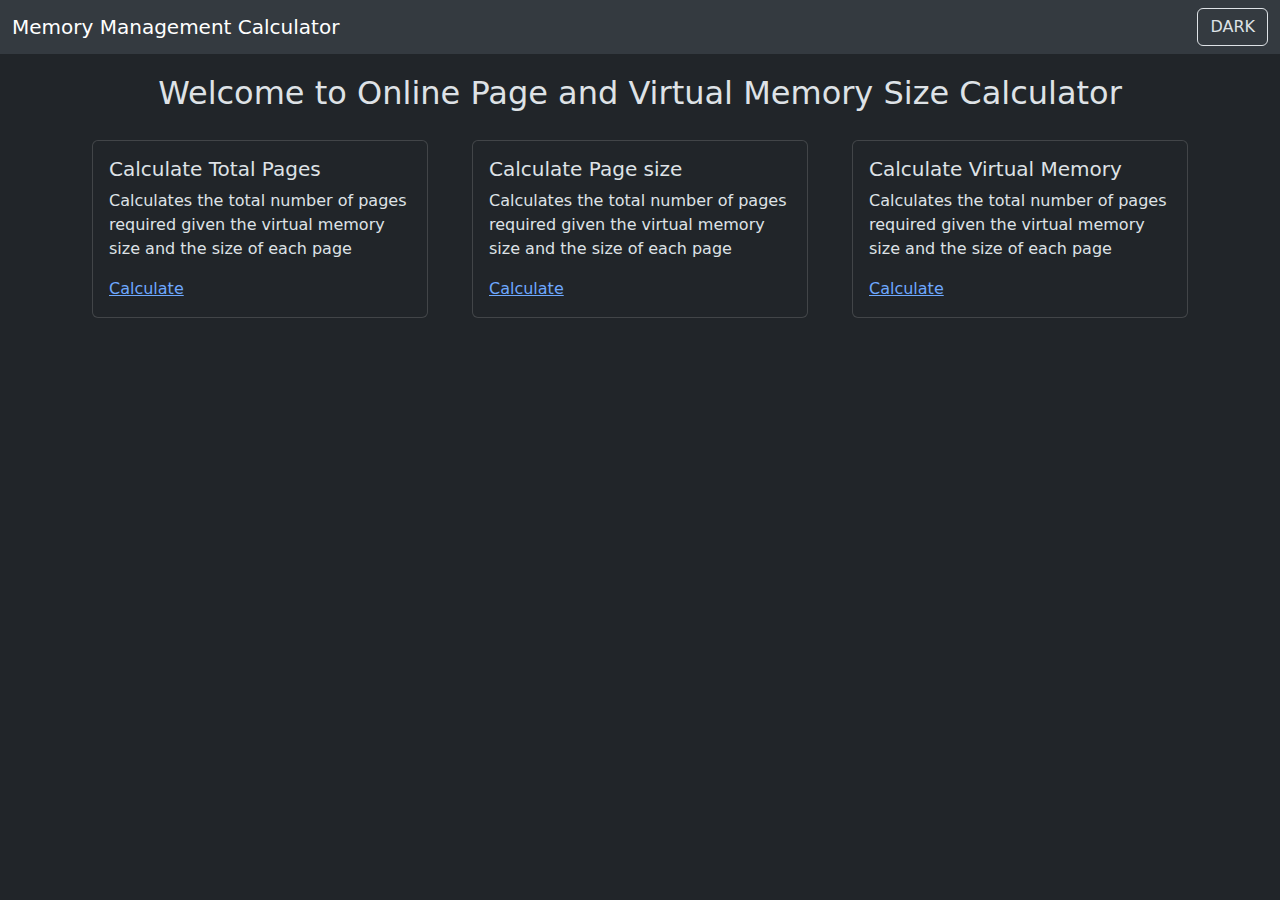
<file: index.html>
<!DOCTYPE html>
<html lang="en">
<head>
    <meta charset="UTF-8">
    <meta name="viewport" content="width=device-width, initial-scale=1.0">
    <title>Memory-Management</title>
    <link rel="stylesheet" href="style.css">
    <link href="https://cdn.jsdelivr.net/npm/bootstrap@5.3.3/dist/css/bootstrap.min.css" rel="stylesheet" integrity="sha384-QWTKZyjpPEjISv5WaRU9OFeRpok6YctnYmDr5pNlyT2bRjXh0JMhjY6hW+ALEwIH" crossorigin="anonymous">
</head>
<body data-bs-theme="dark">

  <nav class="navbar navbar-expand-lg bg-body-secondary" id="navi">
    <div class="container-fluid">
        <a class="navbar-brand mb-0 h1" href="index.html">Memory Management Calculator</a>
        <div class="ms-auto">
            <input type="checkbox" class="btn-check" id="dark-toggle" checked autocomplete="off" onclick="toggleMode()">
            <label class="btn" for="dark-toggle" id = "dt" style="border:solid 1px">DARK</label>
        </div>
    </div>
  </nav>

    <div class="main-container">
        <h2 style="text-align: center;">Welcome to Online Page and Virtual Memory Size Calculator</h2>
    </div>

    <div class="container">
        <div class="row justify-content-center">
            <div class="col-sm-12 col-md-6 col-lg-4">
                <div class="card mb-3">
                    <div class="card-body">
                      <h5 class="card-title">Calculate Total Pages</h5>
                      <p class="card-text">Calculates the total number of pages required given the virtual memory size and the size of each page</p>
                      <a href="totalpages.html" class="card-link">Calculate</a>
                    </div>
                  </div>
            </div>
            <div class="col-sm-12 col-md-6 col-lg-4">
                <div class="card mb-3">
                    <div class="card-body">
                      <h5 class="card-title">Calculate Page size</h5>
                      <p class="card-text">Calculates the total number of pages required given the virtual memory size and the size of each page</p>
                      <a href="pagesize.html" class="card-link">Calculate</a>
                    </div>
                  </div>
            </div>
            <div class="col-sm-12 col-md-6 col-lg-4">
                <div class="card mb-3">
                    <div class="card-body">
                      <h5 class="card-title">Calculate Virtual Memory </h5>
                      <p class="card-text">Calculates the total number of pages required given the virtual memory size and the size of each page</p>
                      <a href="virtualmemory.html" class="card-link">Calculate</a>
                    </div>
                  </div>
            </div>
        </div>
    </div>   
<script src = "index.js"></script>  
<script src="https://cdn.jsdelivr.net/npm/@popperjs/core@2.11.8/dist/umd/popper.min.js" integrity="sha384-I7E8VVD/ismYTF4hNIPjVp/Zjvgyol6VFvRkX/vR+Vc4jQkC+hVqc2pM8ODewa9r" crossorigin="anonymous"></script>
<script src="https://cdn.jsdelivr.net/npm/bootstrap@5.3.3/dist/js/bootstrap.min.js" integrity="sha384-0pUGZvbkm6XF6gxjEnlmuGrJXVbNuzT9qBBavbLwCsOGabYfZo0T0to5eqruptLy" crossorigin="anonymous"></script>  
</body>
</html>
</file>
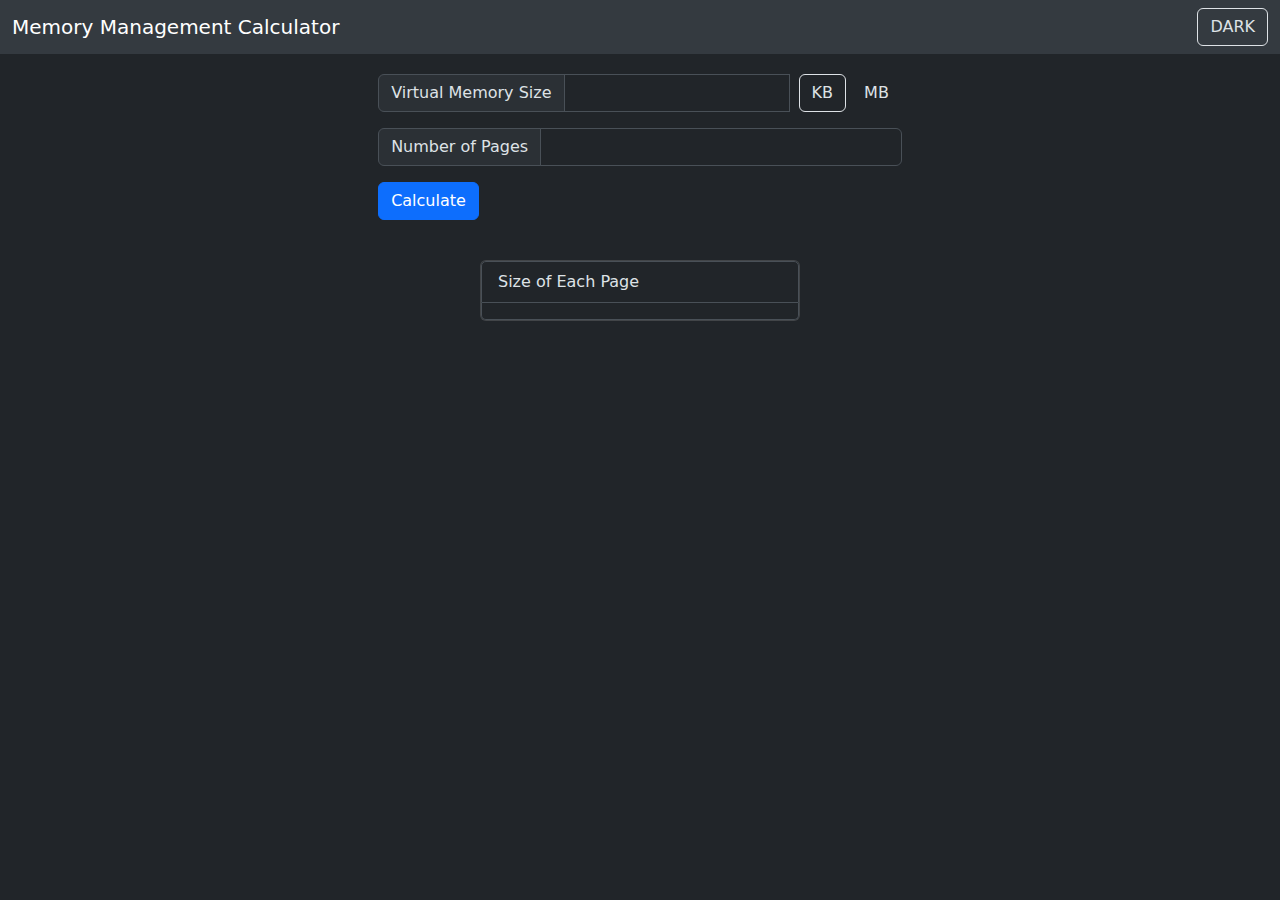
<file: pagesize.html>
<!DOCTYPE html>
<html lang="en">
<head>
    <meta charset="UTF-8">
    <meta name="viewport" content="width=device-width, initial-scale=1.0">
    <title>Memory-Management</title>
    <link rel="stylesheet" href="style.css">
    <link href="https://cdn.jsdelivr.net/npm/bootstrap@5.3.3/dist/css/bootstrap.min.css" rel="stylesheet" integrity="sha384-QWTKZyjpPEjISv5WaRU9OFeRpok6YctnYmDr5pNlyT2bRjXh0JMhjY6hW+ALEwIH" crossorigin="anonymous">
    
</head>
<body data-bs-theme="dark">

    <nav class="navbar navbar-expand-lg bg-body-secondary" id="navi">
        <div class="container-fluid">
            <a class="navbar-brand mb-0 h1" href="index.html">Memory Management Calculator</a>
            <div class="ms-auto">
                <input type="checkbox" class="btn-check" id="dark-toggle" checked autocomplete="off" onclick="toggleMode()">
                <label class="btn" for="dark-toggle" id = "dt" style="border:solid 1px">DARK</label>
            </div>
        </div>
      </nav>

    <div class="main-container input-bar">
        <form>
            <div class="input-group mb-3">
                <span class="input-group-text" id="inputGroup-sizing-default">Virtual Memory Size</span>
                <input type="text" class="form-control" aria-label="Sizing example input" aria-describedby="inputGroup-sizing-default" id="vm-2">
                <div class="toggler">
                    <input type="radio" class="btn-check" name="options-base" id="vmkb-2" autocomplete="off" checked>
                    <label class="btn" for="vmkb-2">KB</label>
                    <input type="radio" class="btn-check" name="options-base" id="vmmb-2" autocomplete="off">
                    <label class="btn" for="vmmb-2">MB</label>
                </div>
            </div>
            <div class="input-group mb-3">
                <span class="input-group-text" id="inputGroup-sizing-default">Number of Pages</span>
                <input type="text" class="form-control" aria-label="Sizing example input" aria-describedby="inputGroup-sizing-default" id="nop-2">
            </div>                
            <button type="submit" class="btn btn-primary" onclick="page_size(event)">Calculate</button>
        </form>         
    </div>

    <div class="main-container">
        <div class="card result-container " style="width: 20rem;">
            <ul class="list-group">
              <li class="list-group-item">Size of Each Page</li>
              <li class="list-group-item" id="res-2"></li>
            </ul>
          </div>
    </div>  

    <script src="https://cdn.jsdelivr.net/npm/@popperjs/core@2.11.8/dist/umd/popper.min.js" integrity="sha384-I7E8VVD/ismYTF4hNIPjVp/Zjvgyol6VFvRkX/vR+Vc4jQkC+hVqc2pM8ODewa9r" crossorigin="anonymous"></script>
    <script src="https://cdn.jsdelivr.net/npm/bootstrap@5.3.3/dist/js/bootstrap.min.js" integrity="sha384-0pUGZvbkm6XF6gxjEnlmuGrJXVbNuzT9qBBavbLwCsOGabYfZo0T0to5eqruptLy" crossorigin="anonymous"></script>  
    <script src = "index.js"></script>  
</body>
</html>
</file>
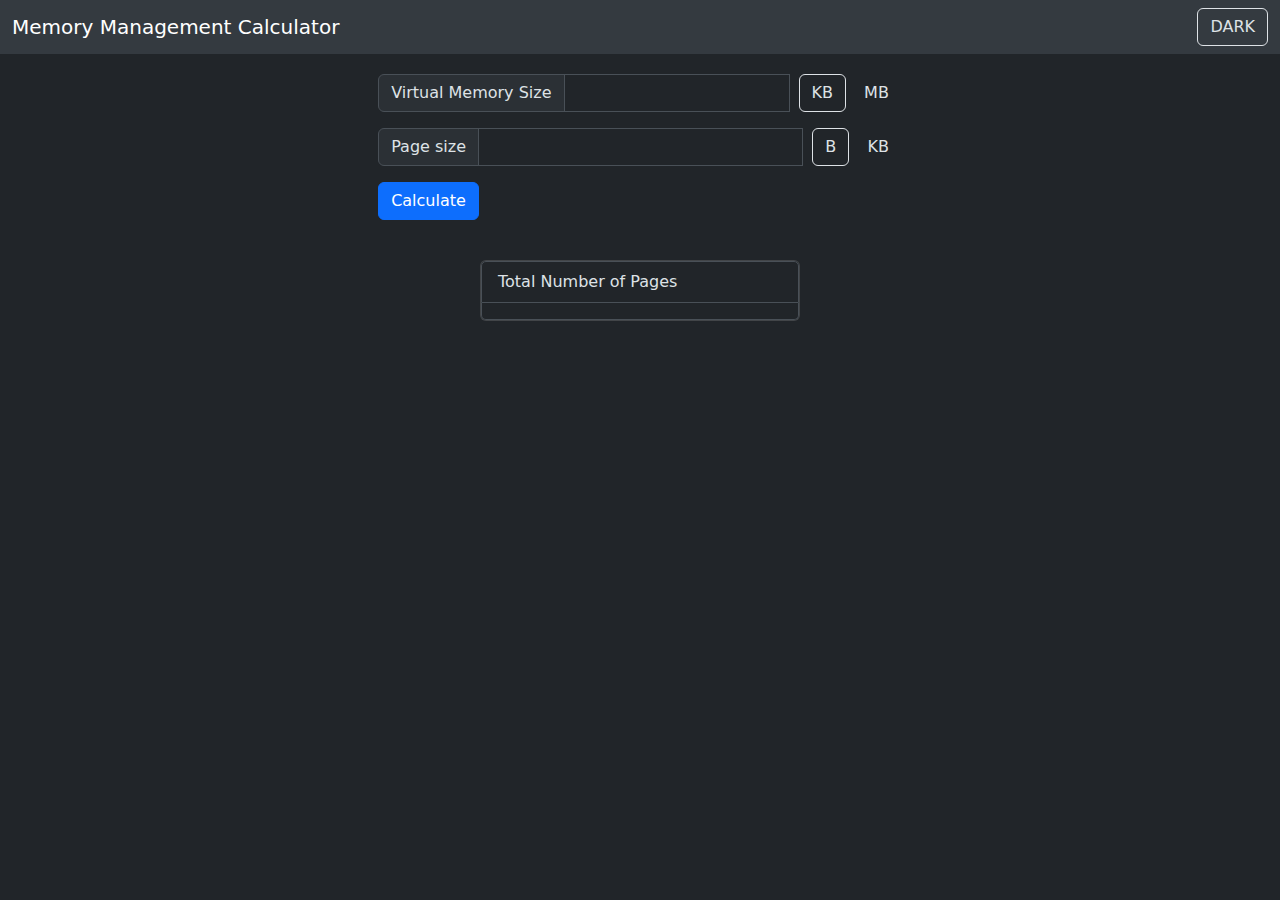
<file: totalpages.html>
<!DOCTYPE html>
<html lang="en">
<head>
    <meta charset="UTF-8">
    <meta name="viewport" content="width=device-width, initial-scale=1.0">
    <title>Memory-Management</title>
    <link rel="stylesheet" href="style.css">
    <link href="https://cdn.jsdelivr.net/npm/bootstrap@5.3.3/dist/css/bootstrap.min.css" rel="stylesheet" integrity="sha384-QWTKZyjpPEjISv5WaRU9OFeRpok6YctnYmDr5pNlyT2bRjXh0JMhjY6hW+ALEwIH" crossorigin="anonymous">
    
</head>
<body data-bs-theme="dark">

    <nav class="navbar navbar-expand-lg bg-body-secondary" id="navi">
        <div class="container-fluid">
            <a class="navbar-brand mb-0 h1" href="index.html">Memory Management Calculator</a>
            <div class="ms-auto">
                <input type="checkbox" class="btn-check" id="dark-toggle" checked autocomplete="off" onclick="toggleMode()">
                <label class="btn" for="dark-toggle" id = "dt" style="border:solid 1px">DARK</label>
            </div>
        </div>
      </nav>
    <div class="main-container input-bar">
        <form>
            <div class="input-group mb-3">
                <span class="input-group-text" id="inputGroup-sizing-default">Virtual Memory Size</span>
                <input type="text" class="form-control" aria-label="Sizing example input" aria-describedby="inputGroup-sizing-default" id="vm-1">
                <div class="toggler">
                    <input type="radio" class="btn-check" name="options-base" id="vmkb-1" autocomplete="off" checked>
                    <label class="btn" for="vmkb-1">KB</label>
                    <input type="radio" class="btn-check" name="options-base" id="vmmb-1" autocomplete="off">
                    <label class="btn" for="vmmb-1">MB</label>
                </div>
            </div>
            <div class="input-group mb-3">
                <span class="input-group-text" id="inputGroup-sizing-default">Page size</span>
                <input type="text" class="form-control" aria-label="Sizing example input" aria-describedby="inputGroup-sizing-default" id="ps-1">
                <div class="toggler">
                    <input type="radio" class="btn-check" name="options-base-2" id="psb-1" autocomplete="off" checked>
                    <label class="btn" for="psb-1">B</label>
                    <input type="radio" class="btn-check" name="options-base-2" id="pskb-1" autocomplete="off">
                    <label class="btn" for="pskb-1">KB</label>
                </div>
            </div>                
            <button type="submit" class="btn btn-primary" onclick="calculate_pages(event)">Calculate</button>
        </form>         
    </div>

    <div class="main-container">
        <div class="card result-container " style="width: 20rem;">
            <ul class="list-group">
              <li class="list-group-item">Total Number of Pages</li>
              <li class="list-group-item" id="res-1"></li>
            </ul>
          </div>
    </div>  

    <script src="https://cdn.jsdelivr.net/npm/@popperjs/core@2.11.8/dist/umd/popper.min.js" integrity="sha384-I7E8VVD/ismYTF4hNIPjVp/Zjvgyol6VFvRkX/vR+Vc4jQkC+hVqc2pM8ODewa9r" crossorigin="anonymous"></script>
    <script src="https://cdn.jsdelivr.net/npm/bootstrap@5.3.3/dist/js/bootstrap.min.js" integrity="sha384-0pUGZvbkm6XF6gxjEnlmuGrJXVbNuzT9qBBavbLwCsOGabYfZo0T0to5eqruptLy" crossorigin="anonymous"></script>  
    <script src = "index.js"></script>  
</body>
</html>
</file>
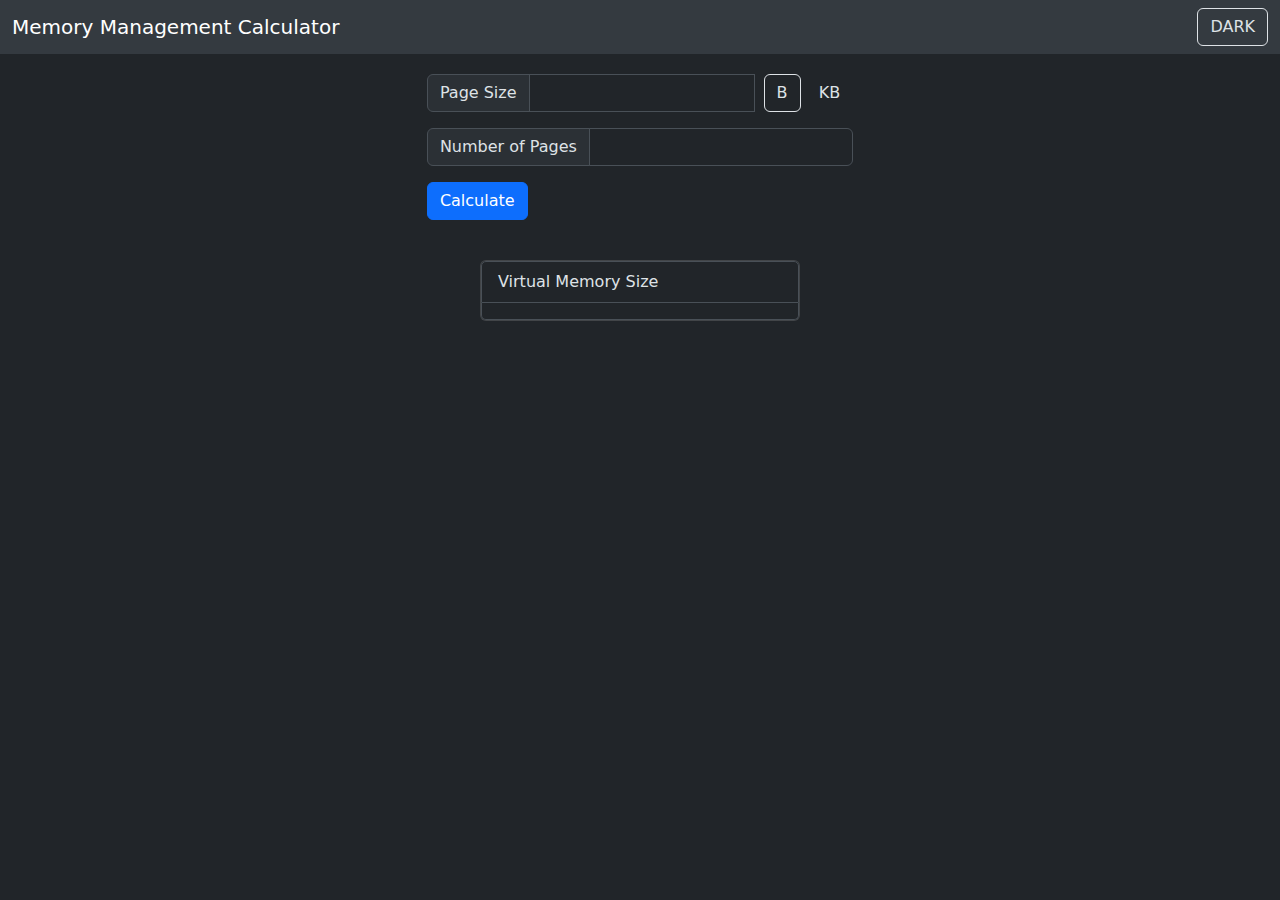
<file: virtualmemory.html>
<!DOCTYPE html>
<html lang="en">
<head>
    <meta charset="UTF-8">
    <meta name="viewport" content="width=device-width, initial-scale=1.0">
    <title>Memory-Management</title>
    <link rel="stylesheet" href="style.css">
    <link href="https://cdn.jsdelivr.net/npm/bootstrap@5.3.3/dist/css/bootstrap.min.css" rel="stylesheet" integrity="sha384-QWTKZyjpPEjISv5WaRU9OFeRpok6YctnYmDr5pNlyT2bRjXh0JMhjY6hW+ALEwIH" crossorigin="anonymous">
    
</head>
<body data-bs-theme="dark">

    <nav class="navbar navbar-expand-lg bg-body-secondary" id="navi">
        <div class="container-fluid">
            <a class="navbar-brand mb-0 h1" href="index.html">Memory Management Calculator</a>
            <div class="ms-auto">
                <input type="checkbox" class="btn-check" id="dark-toggle" checked autocomplete="off" onclick="toggleMode()">
                <label class="btn" for="dark-toggle" id = "dt" style="border:solid 1px">DARK</label>
            </div>
        </div>
      </nav>

    <div class="main-container input-bar">
        <form>
            <div class="input-group mb-3">
                <span class="input-group-text" id="inputGroup-sizing-default">Page Size</span>
                <input type="text" class="form-control" aria-label="Sizing example input" aria-describedby="inputGroup-sizing-default" id="ps-3">
                <div class="toggler">
                    <input type="radio" class="btn-check" name="options-base" id="psb-3" autocomplete="off" checked>
                    <label class="btn" for="psb-3">B</label>
                    <input type="radio" class="btn-check" name="options-base" id="pskb-3" autocomplete="off">
                    <label class="btn" for="pskb-3">KB</label>
                </div>
            </div>
            <div class="input-group mb-3">
                <span class="input-group-text" id="inputGroup-sizing-default">Number of Pages</span>
                <input type="text" class="form-control" aria-label="Sizing example input" aria-describedby="inputGroup-sizing-default" id="nop-3">
            </div>                
            <button type="submit" class="btn btn-primary" onclick="virtual_memory(event)">Calculate</button>
        </form>         
    </div>

    <div class="main-container">
        <div class="card result-container " style="width: 20rem;">
            <ul class="list-group">
              <li class="list-group-item">Virtual Memory Size</li>
              <li class="list-group-item" id="res-3"></li>
            </ul>
          </div>
    </div>  

    <script src="https://cdn.jsdelivr.net/npm/@popperjs/core@2.11.8/dist/umd/popper.min.js" integrity="sha384-I7E8VVD/ismYTF4hNIPjVp/Zjvgyol6VFvRkX/vR+Vc4jQkC+hVqc2pM8ODewa9r" crossorigin="anonymous"></script>
    <script src="https://cdn.jsdelivr.net/npm/bootstrap@5.3.3/dist/js/bootstrap.min.js" integrity="sha384-0pUGZvbkm6XF6gxjEnlmuGrJXVbNuzT9qBBavbLwCsOGabYfZo0T0to5eqruptLy" crossorigin="anonymous"></script>  
    <script src = "index.js"></script>  
</body>
</html>
</file>
<file: style.css>
.main-container{
    display: flex;
    padding: 20px 20px 20px 20px;
    margin: auto;
    align-items: center;
    justify-content: center;
}

.card{
    margin-left: 10px;
    margin-right: 10px;
}

.input-bar{
    max-width: 1000px;
}


.toggler{
    padding-left: 10px;
}
</file>
